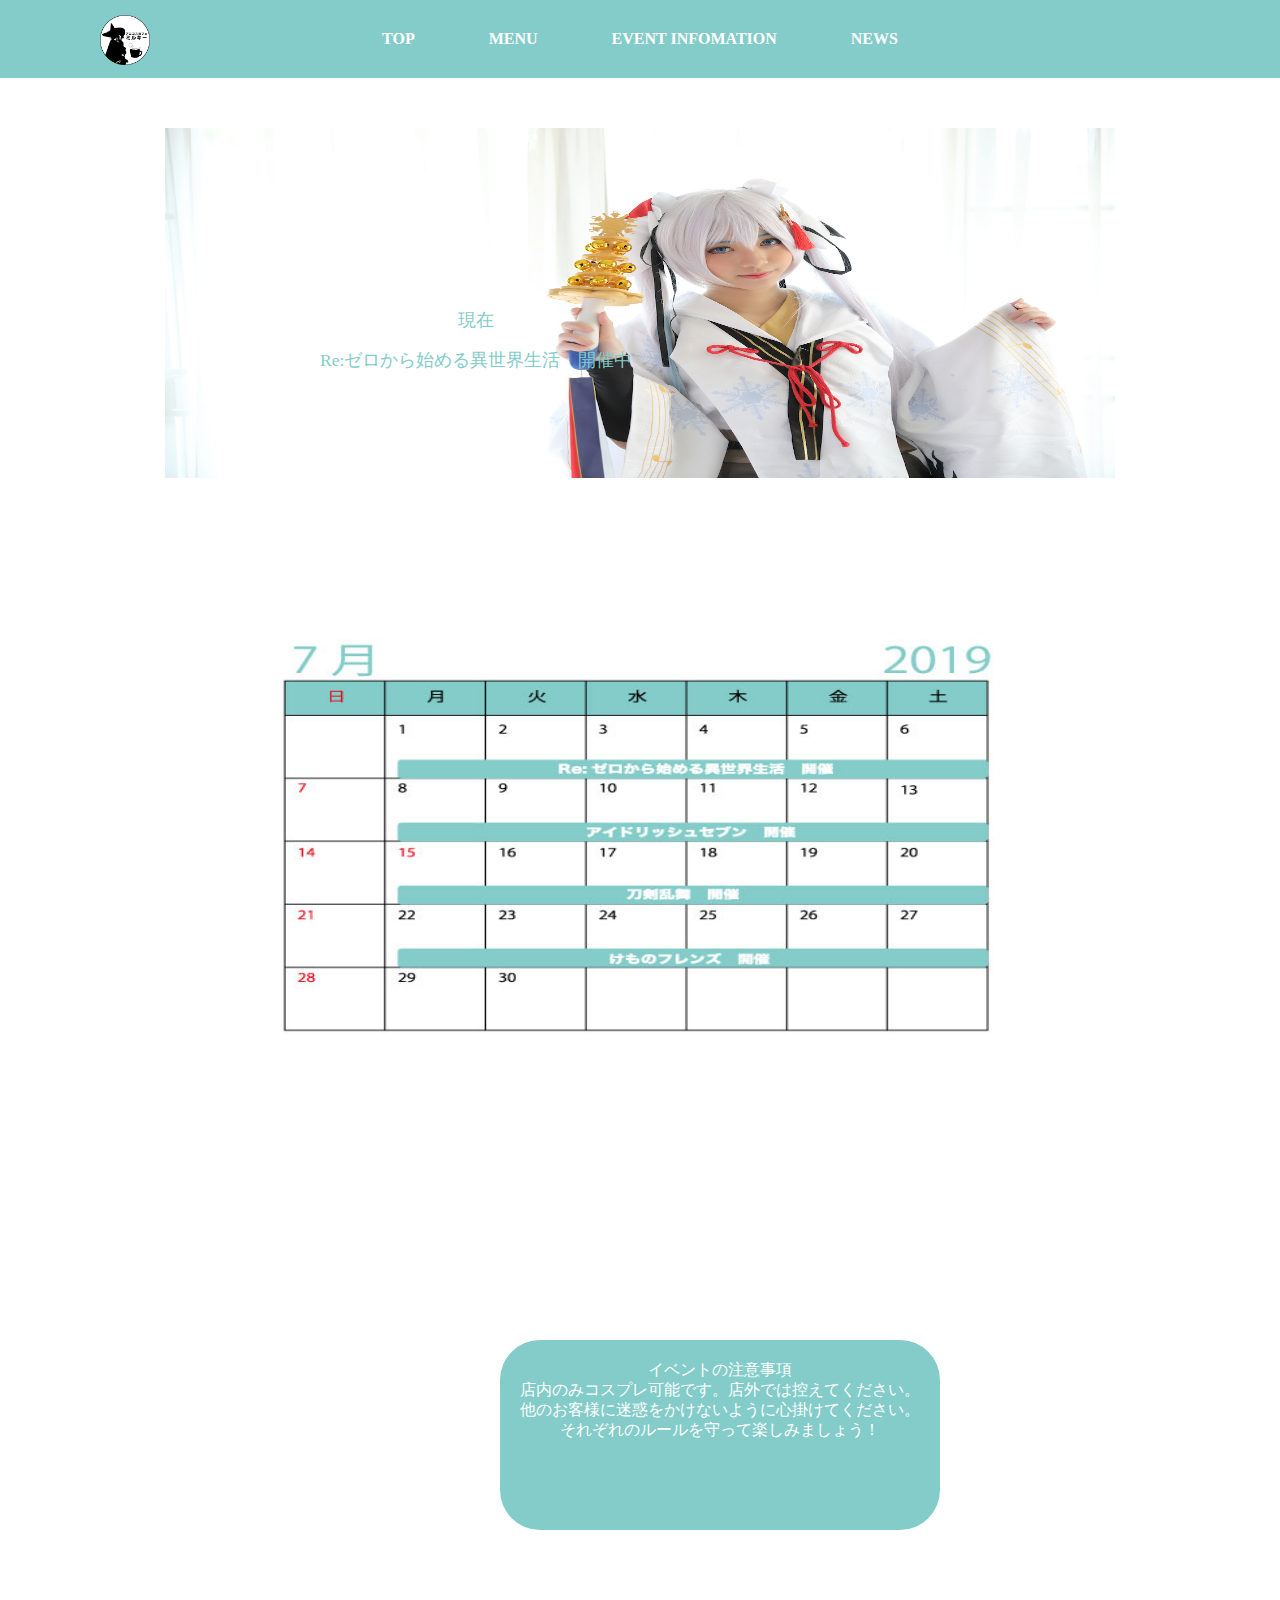
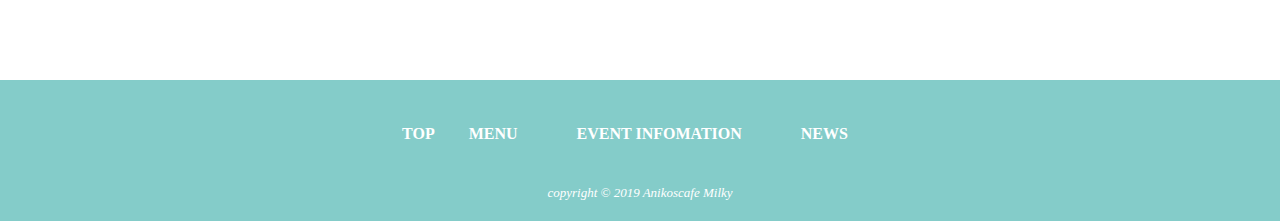
<file: event.html>
<!DOCTYPE html>
<html lang="ja">
<head>
 <meta charset="UTF-8">
 <meta http-equiv="X-UA-Compatible" content="ie=edge">
 <title>アニコスカフェ　ミルキー</title>
 <link href="base.css" rel="stylesheet" type="text/css">
 <link href="event.css" rel="stylesheet" type="text/css">
</head>
<body>
	<div id="header">
	<div id="a"><a href="index.html"><img src="images/logo1.png" alt="アニコスカフェ  ミルキー"></a></div>
		<ul id="menu">
			<li id="menu01"><a href="index.html">TOP</a></li>
			<li id="menu02"><a href="menu.html">MENU</a></li>
			<li id="menu03"><a href="event.html">EVENT INFOMATION</a></li>
			<li id="menu04"><a href="news.html">NEWS</a></li>
		</ul>
	</div>
<p><img src="images/AdobeStock_199927286.jpeg" alt="コスプレ" height="350" width="950"></p>
<p id="name">現在<br>
Re:ゼロから始める異世界生活　開催中</p>
<h1><img src="images/web.jpg" alt="カレンダー" height="800" width="800"></h1>
<p class="main" width="500" height="500">イベントの注意事項<br>
	店内のみコスプレ可能です。店外では控えてください。<br>
	他のお客様に迷惑をかけないように心掛けてください。<br>
	それぞれのルールを守って楽しみましょう！</p>
	<div id="footer">
		<ul id="naiyou">
			<li id="naiyou01"><a href="index.html">TOP</a></li>
			<li id="naiyou02"><a href="menu.html">MENU</a></li>
			<li id="naiyou03"><a href="event.html">EVENT INFOMATION</a></li>
			<li id="naiyou04"><a href="news.html">NEWS</a></li>
		</ul>
<address>copyright &copy; 2019 Anikoscafe Milky</address>
	</div>
</body>
</html>
</file>
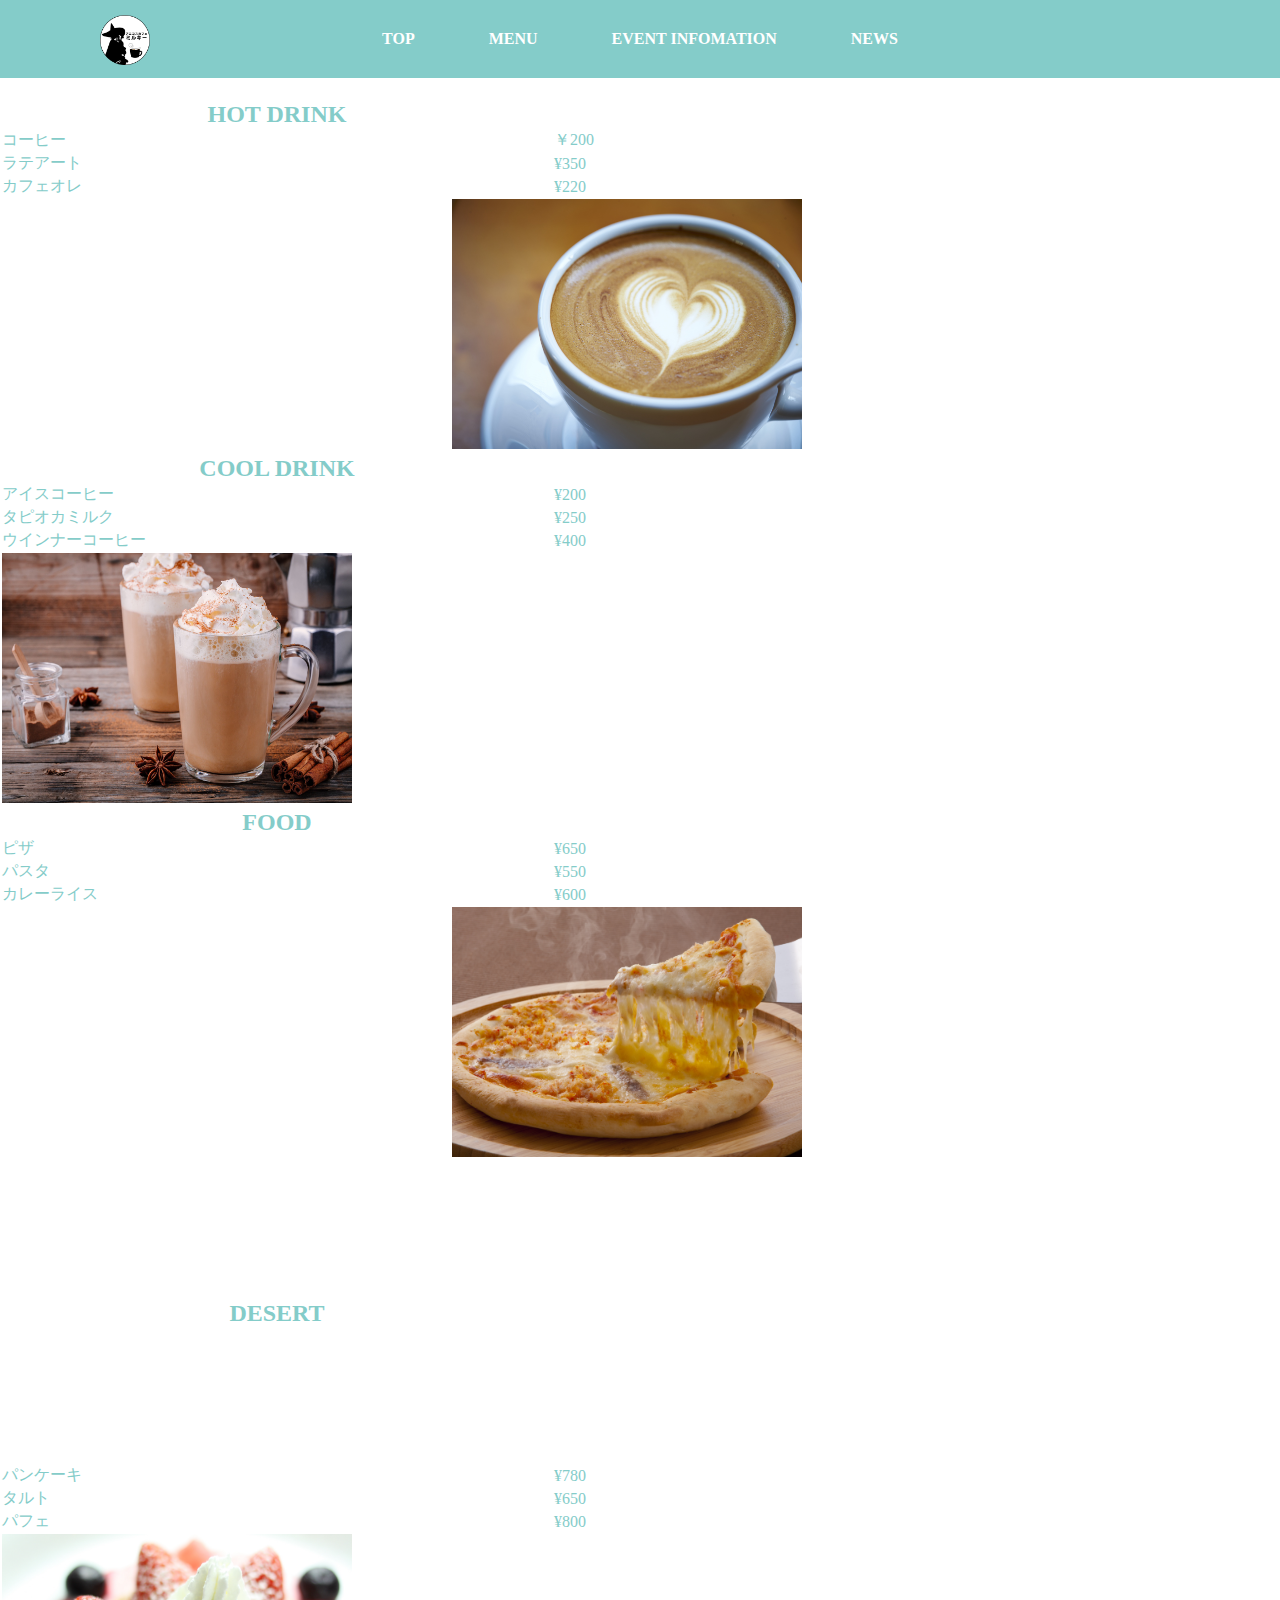
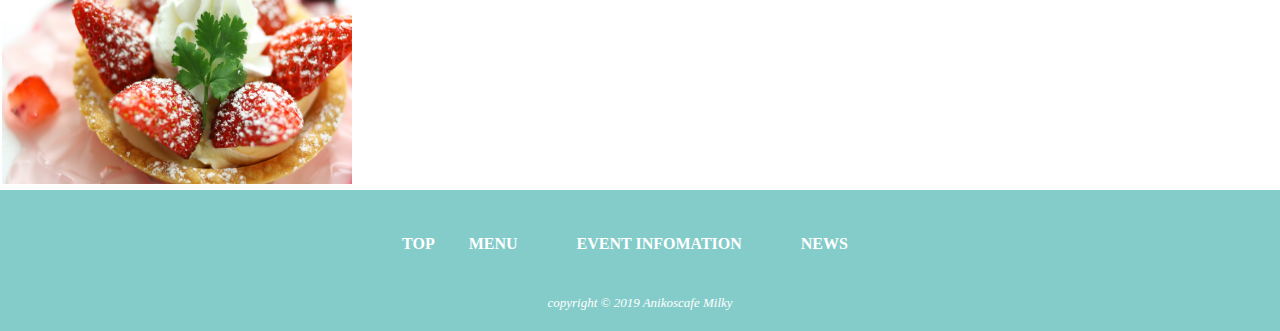
<file: menu.html>
<!DOCTYPE html>
<html lang="ja">
<head>
 <meta charset="UTF-8">
 <meta http-equiv="X-UA-Compatible" content="ie=edge">
 <title>アニコスカフェ　ミルキー</title>
 <link href="base.css" rel="stylesheet" type="text/css">
 <link href="menu.css" rel="stylesheet" type="text/css">
 </head>
 <body>
	<div id="header">
		<div id="a"><a href="index.html"><img src="images/logo1.png" alt="アニコスカフェ  ミルキー"></a></div>
		<ul id="menu">
			<li id="menu01"><a href="index.html">TOP</a></li>
			<li id="menu02"><a href="menu.html">MENU</a></li>
			<li id="menu03"><a href="event.html">EVENT INFOMATION</a></li>
			<li id="menu04"><a href="news.html">NEWS</a></li>
		</ul>
	</div>
<table>
	<div id="hot">
	<tr>
		<th class="menu" align="cneter">HOT DRINK</th>
	</tr>
	<tr>
		<td class="drink" align="cneter">コーヒー</td>　　　　　
		<td>￥200</td>
	</tr>
	<tr>
		<td class="drink" align="cneter">ラテアート</td>　　　
		<td>¥350</td>
	</tr>
	<tr>
		<td class="drink" align="cneter">カフェオレ</td>
		<td>¥220</td>
	</tr>
	<tr>
		<td class="right"><img src="images/AdobeStock_61780976.jpeg" alt="コーヒー" height="250" width="350"></td>
	</tr>
	</div>
	<div id="cool">
	<tr>
		<th class="menu"  valign="cneter">COOL DRINK</th>
	</tr>
	<tr>
		<td class="drink_c" valign="cneter">アイスコーヒー</td>
		<td>¥200</td>
	</tr>
	<tr>
		<td class="drink_c" valign="cneter">タピオカミルク</td>
		<td>¥250</td>
	</tr>
	<tr>
		<td class="drink_c" valign="cneter">ウインナーコーヒー</td>
		<td>¥400</td>
	</tr>
	<tr>
		<td class="left"><img src="images/AdobeStock_178663266.jpeg" alt="アイスコーヒー" height="250" width="350"></td>
	</tr>
	<tr>
		<th class="menu" valign="cneter">FOOD</th>
	</tr>
	<tr>
		<td class="food" valign="cneter">ピザ</td>
		<td>¥650</td>
	</tr>
	<tr>
		<td class="food" valign="cneter">パスタ</td>
		<td>¥550</td>
	</tr>
	<tr>
		<td class="food" valign="cneter">カレーライス</td>
		<td>¥600</td>
	</tr>
	<tr>
		<td  class="right"><img src="images/AdobeStock_41387093.jpeg" alt="ピザ" height="250" width="350"></td>
	</tr>
	<tr>
		<th class="menu" width="550" height="300" valign="cneter">DESERT</th>
	</tr>
	<tr>
		<td class="desert" valign="cneter">パンケーキ</td>
		<td>¥780</td>
	</tr>
	<tr>
		<td class="desert" valign="cneter">タルト</td>
		<td>¥650</td>
	</tr>
	<tr>
		<td class="desert" valign="cneter">パフェ</td>
		<td>¥800</td>
	</tr>
	<tr>
		<td class="left"><img src="images/AdobeStock_45543709.jpeg" alt="パンケーキ" height="250" width="350"></td>
	</tr>
</table>
	<div id="footer">
		<ul id="naiyou">
			<li id="naiyou01"><a href="index.html">TOP</a></li>
			<li id="naiyou02"><a href="menu.html">MENU</a></li>
			<li id="naiyou03"><a href="event.html">EVENT INFOMATION</a></li>
			<li id="naiyou04"><a href="news.html">NEWS</a></li>
		</ul>
			<address>copyright &copy; 2019 Anikoscafe Milky</address>
	</div>
</body>
</html>
</file>
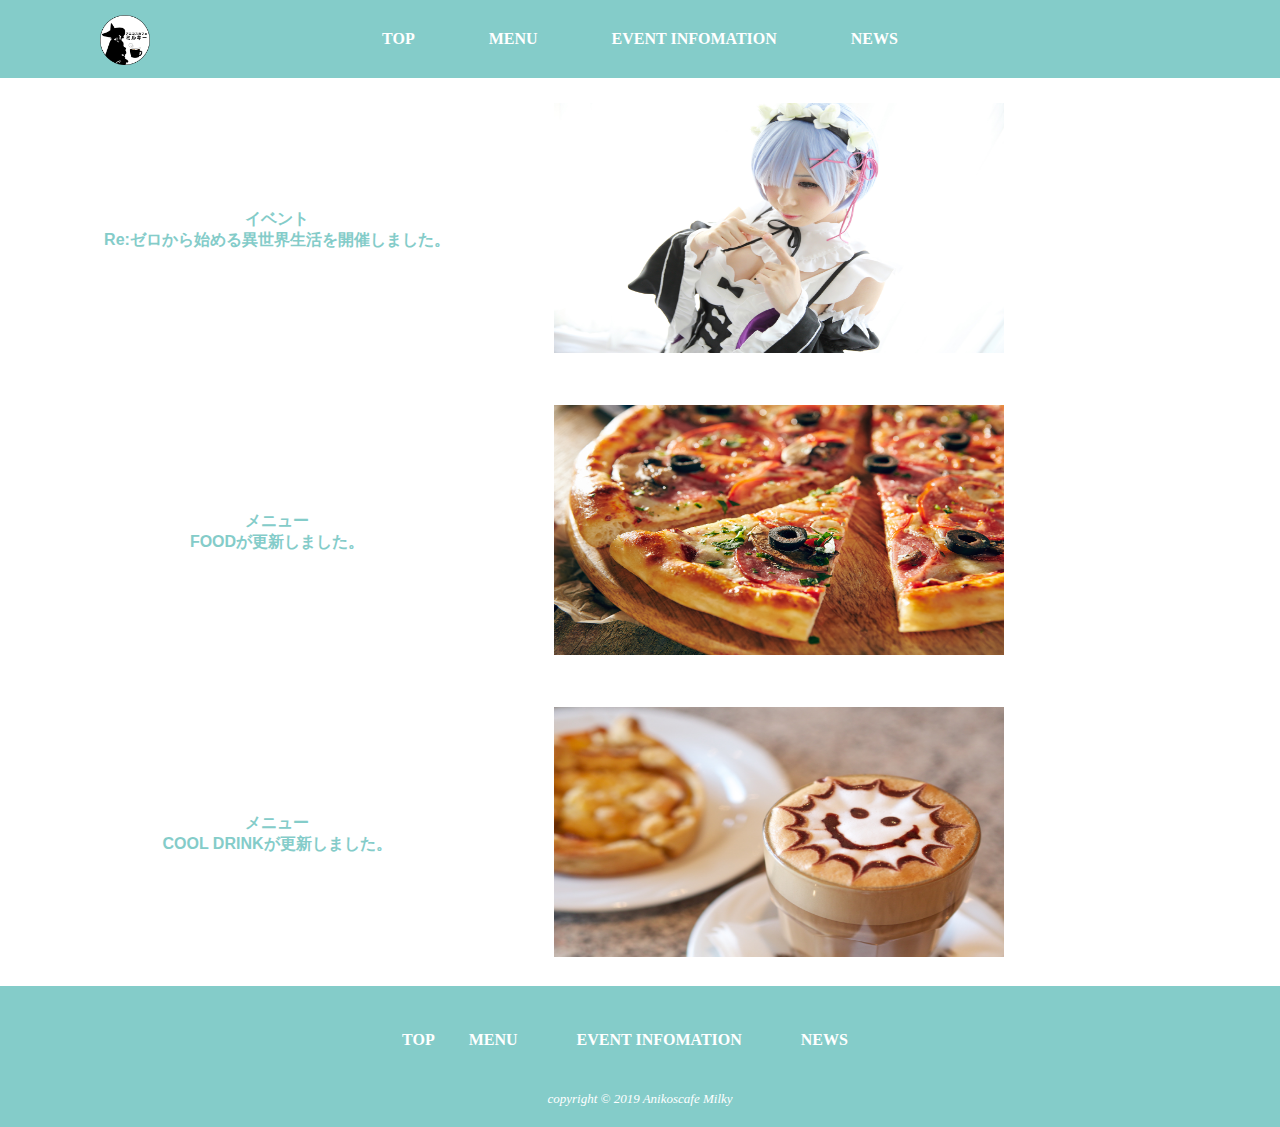
<file: news.html>
<!DOCTYPE html>
<html lang="ja">
<head>
 <meta charset="UTF-8">
 <meta http-equiv="X-UA-Compatible" content="ie=edge">
 <title>アニコスカフェ　ミルキー</title>
 <link href="base.css" rel="stylesheet" type="text/css">
 <link href="news.css" rel="stylesheet" type="text/css">
</head>
<body>
	<div id="header">
	<div id="a"><a href="index.html"><img src="images/logo1.png" alt="アニコスカフェ  ミルキー"></a></div>
		<ul id="menu">
			<li id="menu01"><a href="index.html">TOP</a></li>
			<li id="menu02"><a href="menu.html">MENU</a></li>
			<li id="menu03"><a href="event.html">EVENT INFOMATION</a></li>
			<li id="menu04"><a href="news.html">NEWS</a></li>
		</ul>
	</div>
<table>
	<tr>
	<div id="b">
		<th class="setumei"  width="550" height="300" valign="cneter">イベント<br>
		Re:ゼロから始める異世界生活を開催しました。</th>
		<td valign="cneter"><img src="images/AdobeStock_165653256.jpeg" alt="コスプレ" height="250" width="450"><td>
	</tr>
	</div>
	<tr>
		<th class="setumei"  width="550" height="300" valign="cneter">メニュー<br>
		FOODが更新しました。</th>
		<td valign="cneter"><img src="images/AdobeStock_175017976.jpeg" alt="ピザ" height="250" width="450"></td>
	</tr>
	<tr>
		<th class="setumei"  width="550" height="300" valign="cneter">メニュー<br>
		COOL DRINKが更新しました。</th>
		<td valign="cneter"><img src="images/AdobeStock_54027064.jpeg" alt="ドリンク" height="250" width="450"></td>
	</tr>
</table>
	<div id="footer">
		<ul id="naiyou">
			<li id="naiyou01"><a href="index.html">TOP</a></li>
			<li id="naiyou02"><a href="menu.html">MENU</a></li>
			<li id="naiyou03"><a href="event.html">EVENT INFOMATION</a></li>
			<li id="naiyou04"><a href="news.html">NEWS</a></li>
		</ul>
<address>copyright &copy; 2019 Anikoscafe Milky</address>
	</div>
	
</body>
</html>
</file>
<file: base.css>
*{
	margin: 0;
	padding: 0;
}
#a{
	width: 50px;
	height: 50px;
	position: absolute;
	top:15px;
	left:100px;
}
#a img{
	width: 100%;
	height: 100%;
}
#rogo{
	padding-left: 500px;
}
#header{
	text-align: center;
	background-color: #84ccc9;
	font-style: normal;	
	padding-top:30px;
	padding-bottom:30px;
	position: relative;
}
ul#menu{
	font-weight: bold;
	text-align: center;
	padding: 50px auto;
}

ul#menu a:link,ul#menu a:visited{
	color: #fff;
}


ul#menu a:hover{
	color: #000000;
	background-color:#fff;
}

li#menu01,li#menu02,li#menu03,li#menu04{
	display: inline;
	list-style-type: none;	
	background-repeat: no-repeat;
	text-align: center;
}
li#menu01,li#menu02,li#menu04 {
	width:170px;
	height: 50px;	
	text-align: center;
	padding: 35px;
}
li#menu03{
	width: 200px;
	height: 50px;
	text-align: center;
	padding: 35px;
}
ul#naiyou{
	height: 50px;
	font-weight: bold;
	color: #fff;
	text-align: center;
}
ul#naiyou a:link,ul#naiyou a:visited{
	color: #fff;
}
ul#naiyou a:hover{
	color: #000000;
	background-color: #fff;
}

li#naiyou01,li#naiyou02,li#naiyou03,li#naiyou04{
	display: inline;
	list-style-type: none;	
	background-repeat:no-repeat;
	text-align: center;
}
li#niayou01,li#naiyou02,li#naiyou04 {
	width:170px;
	height: 50px;	
	padding: 30px;
}
li#naiyou03{
	width: 200px;
	height: 50px;
	text-align: center;
	padding: 25px;
}
#footer{
	font-style: normal;	
	padding:45px 10px 10px 10px;
	text-align: center;
	background-color: #84ccc9;
}
#footer address{
	font-size: small;
}
address{
	color: #fff;
	margin: 10px auto;
}
</file>
<file: event.css>
.setumei{
	font-family: "ヒラギノ角ゴ Std",sans-serif;
	color: #84ccc9;
}
th,td{
	color: #84ccc9;
}
p{
	text-align: center;
	margin-top: 30px;
	margin-bottom: 0;
	padding: 20px;
	 object-fit: cover;
}
h1{
	text-align: center;
}
.main{
	background-color: #84ccc9;
	color: #fff;
	text-align: center;
	margin-bottom: 150px;
	line-height: 20px;
	border-radius: 40px;
	width: 400px;
	height: 150px;
	margin-left: 500px;
}
#name{
	color: #84ccc9;
	position: absolute;
	top: 250px;
	left: 300px;
	font-size: 1.1em;
	line-height: 40px;
}
#menu img{
	width: 50px;
	height: 50px;
	float: left;
}
a{
	text-decoration: none;
}
</file>
<file: menu.css>
.setumei{
	font-family: "ヒラギノ角ゴ Std",sans-serif;
	color: #84ccc9;
}
.menu{
	font-size: 1.5em;
}
th,td{
	color: #84ccc9;
}
#menu img{
	width: 50px;
	height: 50px;
	float: left;
}
.right{
	float: right;
	width: 100px;
	text-align: center;
}
.left{
	float: left;
	width: 100px;
	text-align: center;
}

a{
	text-decoration:  none;
}
</file>
<file: news.css>
.setumei{
	font-family: "ヒラギノ角ゴ Std",sans-serif;
	color: #84ccc9;
	line-height: 1.3em;
}
.menu{
	font-size: 1.5em;
}
th,td{
	color: #84ccc9;
	text-align: center;
}
#menu img{
	width: 50px;
	height: 50px;
	float: left;
}
#b{
	text-align: center;
}
a{
	text-decoration: none;
}
</file>
